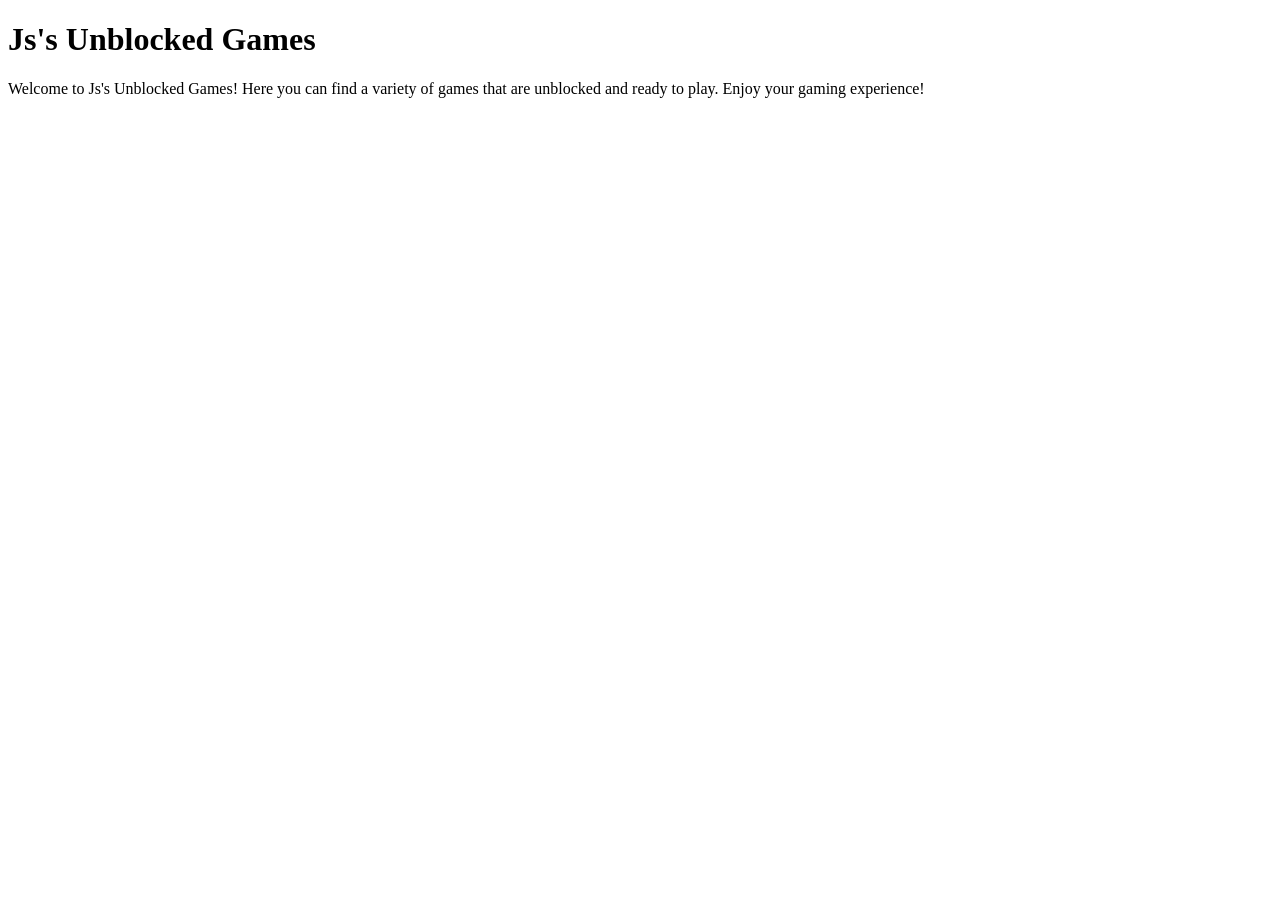
<file: Untitled-1.html>
<!DOCTYPE html>
<html lang="en">
<head>
    <meta charset="UTF-8">
    <meta name="viewport" content="width=device-width, initial-scale=1.0">
    <title>Js's Unblocked Games</title>
</head>
<body>
    <h1>Js's Unblocked Games</h1>
    <p>Welcome to Js's Unblocked Games! Here you can find a variety of games that are unblocked and ready to play. Enjoy your gaming experience!</p>
</body>
</html>
</file>
